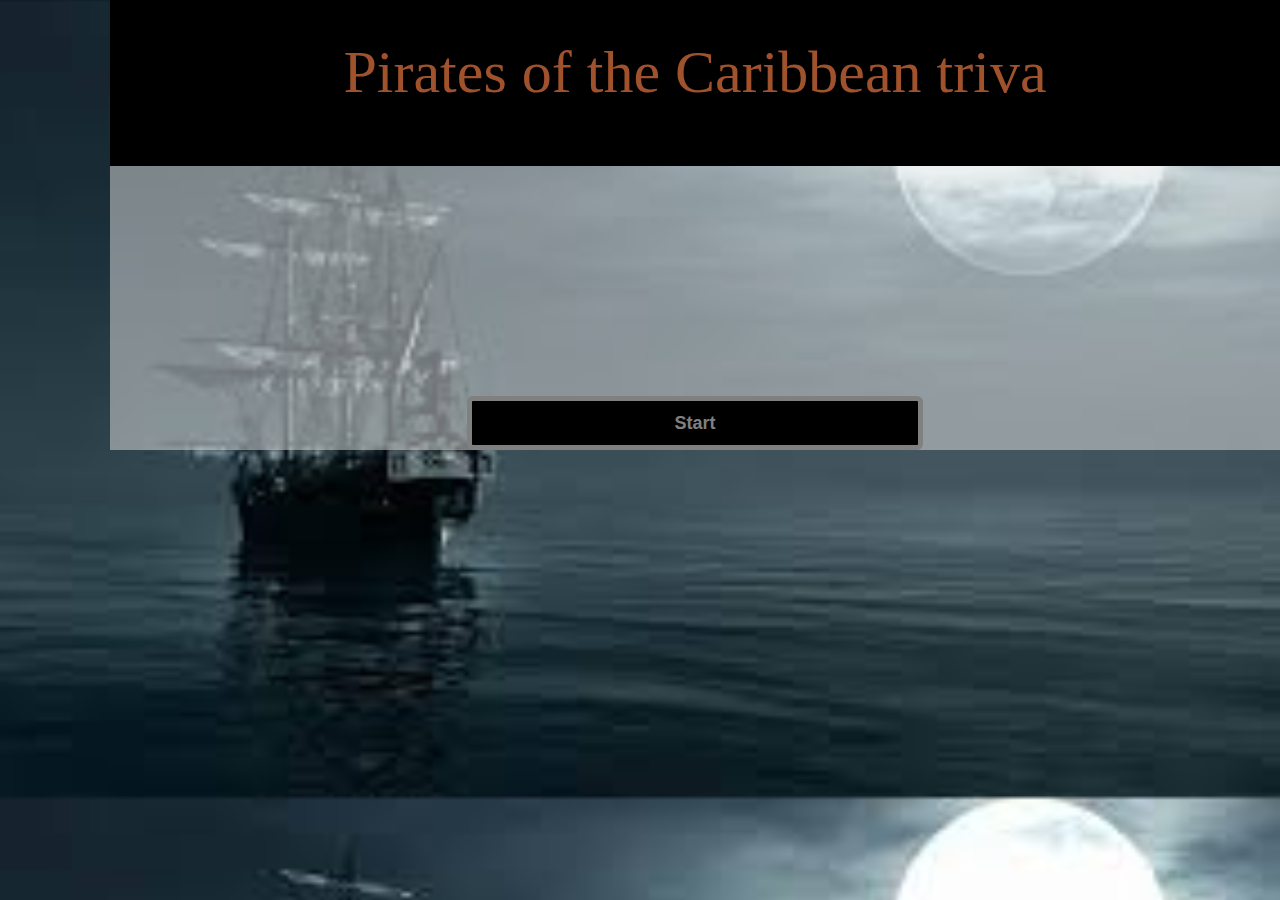
<file: index.html>
<!DOCTYPE html>
<html>
<head>
	<title>Pirates of the Caribbean triva</title>  
	<link rel="stylesheet" type="text/css" href="assests/css/style.css">
	<link rel="stylesheet" type="text/css" href="assests/css/reset.css">
	<link rel="stylesheet" href="https://maxcdn.bootstrapcdn.com/bootstrap/3.3.6/css/bootstrap.min.css">
	<script src="https://cdnjs.cloudflare.com/ajax/libs/jquery/3.2.1/jquery.min.js"></script>
</head>
<body>
	<div class="container page">
		<div class= "row">
			<div class="text-center col-lg-12" id="header">
			Pirates of the Caribbean triva
			</div>
		</div>
			<br>
			<br>
			<br>
		<div class="row">
			<div class="col-lg-12 text-center">
				<button type="button" class="btn btn-default btn-lg" id="start">Start</button>
			</div>
		</div>
	</div>
	<script type="text/javascript">
		function click()
		{
			$("#start").on('click',function()
			{
					window.location = 'trivagame.html';	
			});
		}
	click();
	</script>

</body>
</html>
</file>
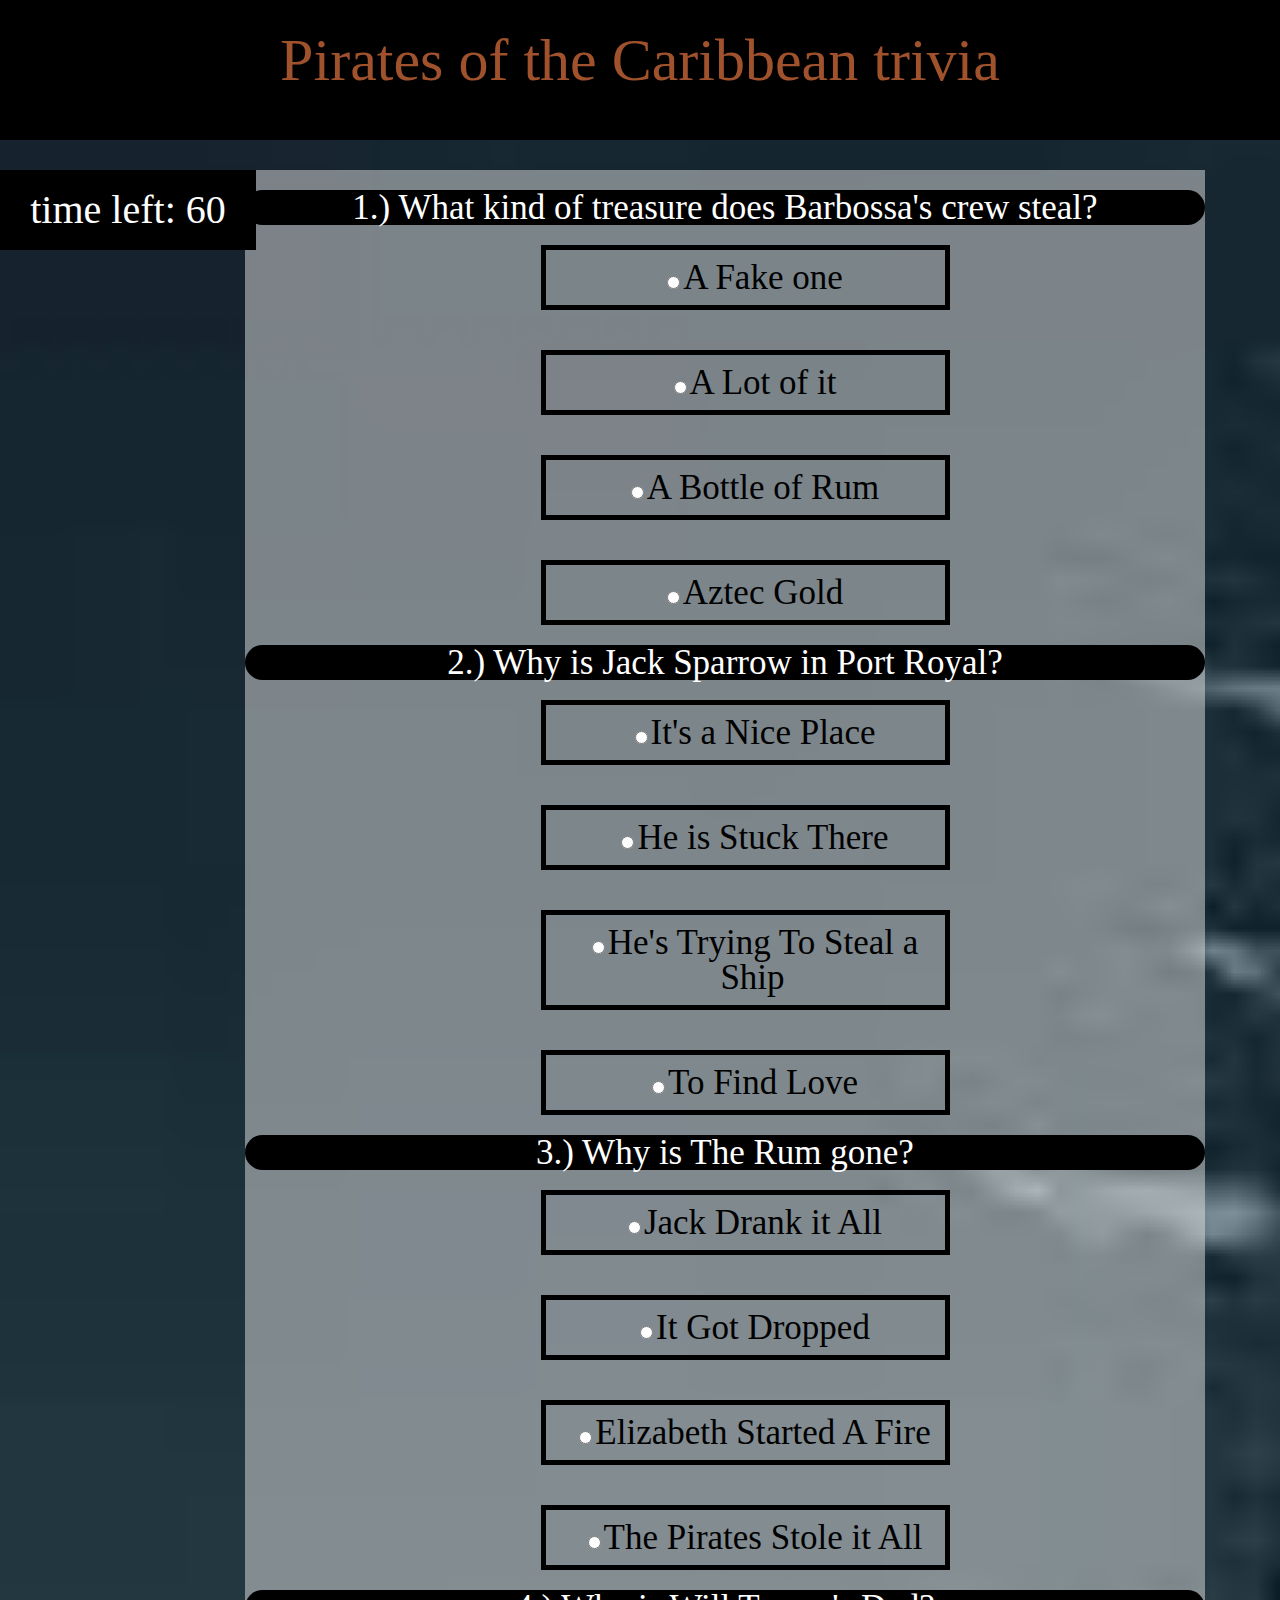
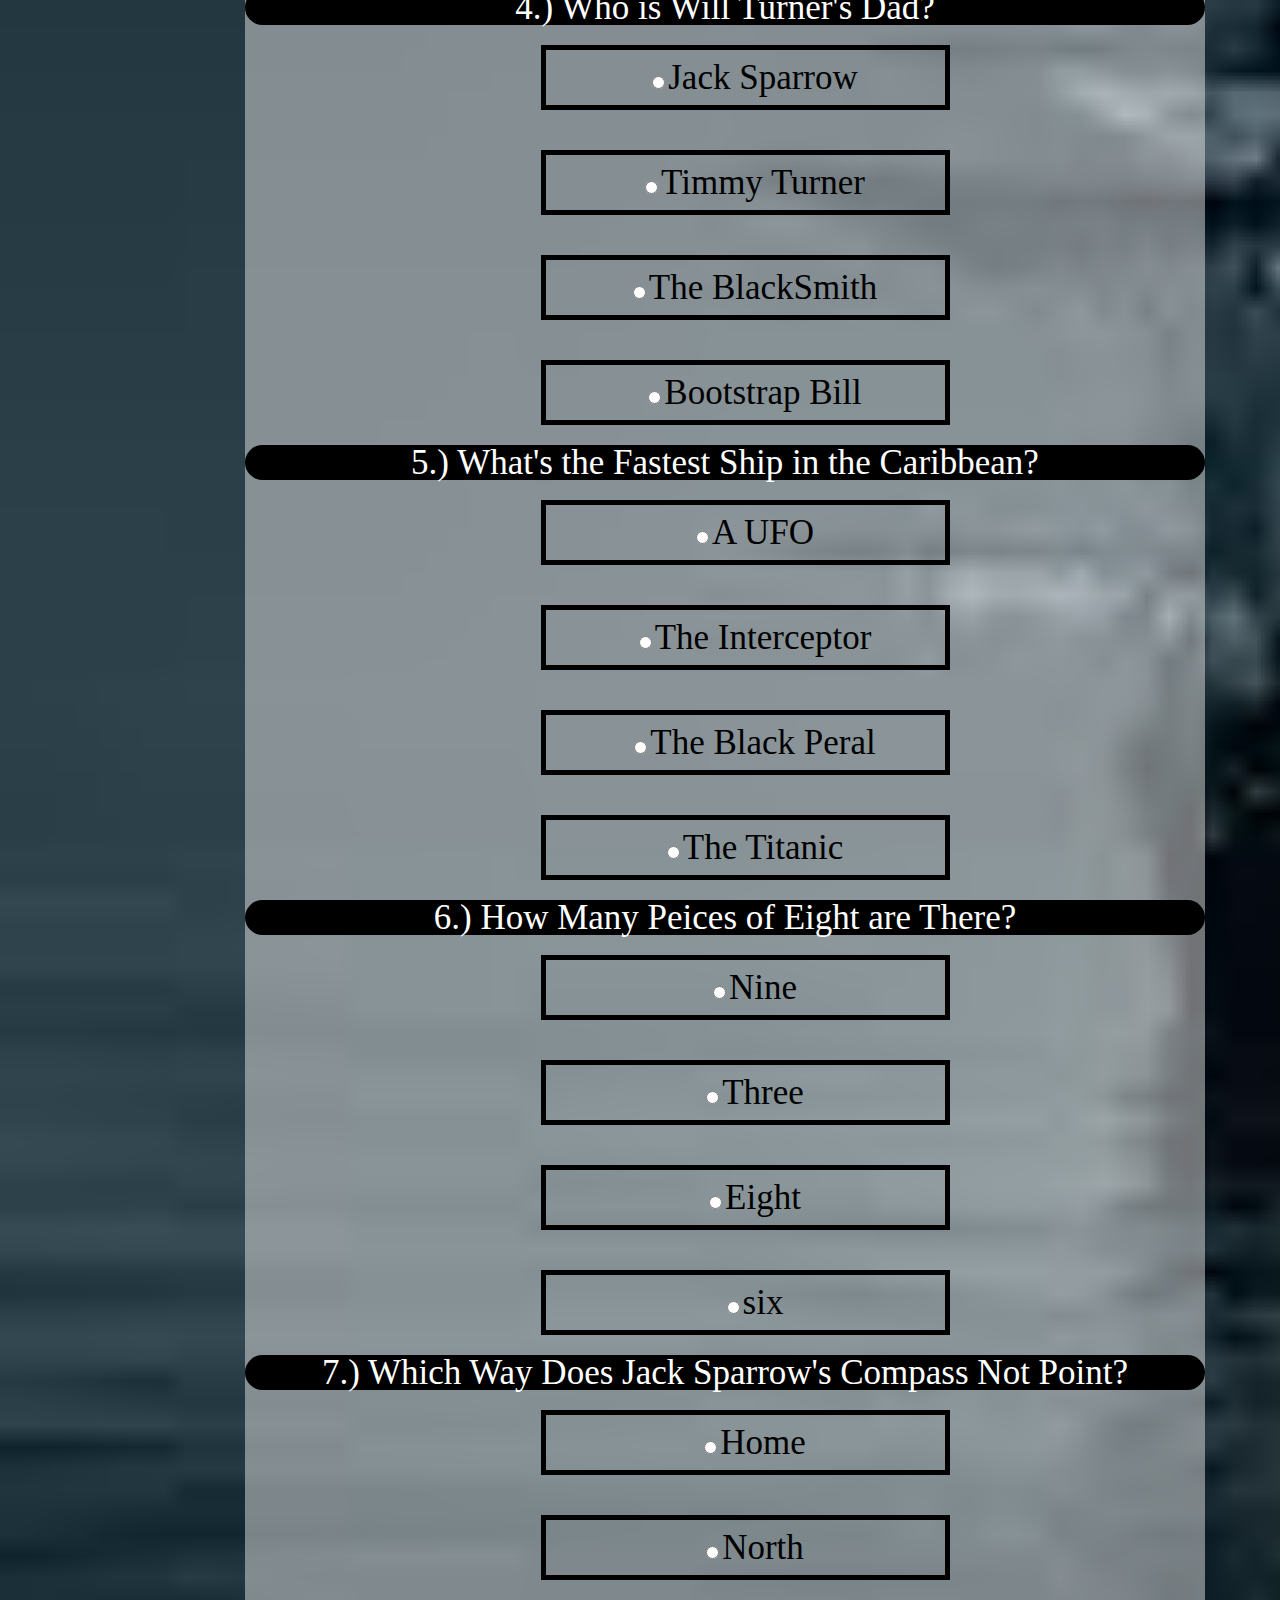
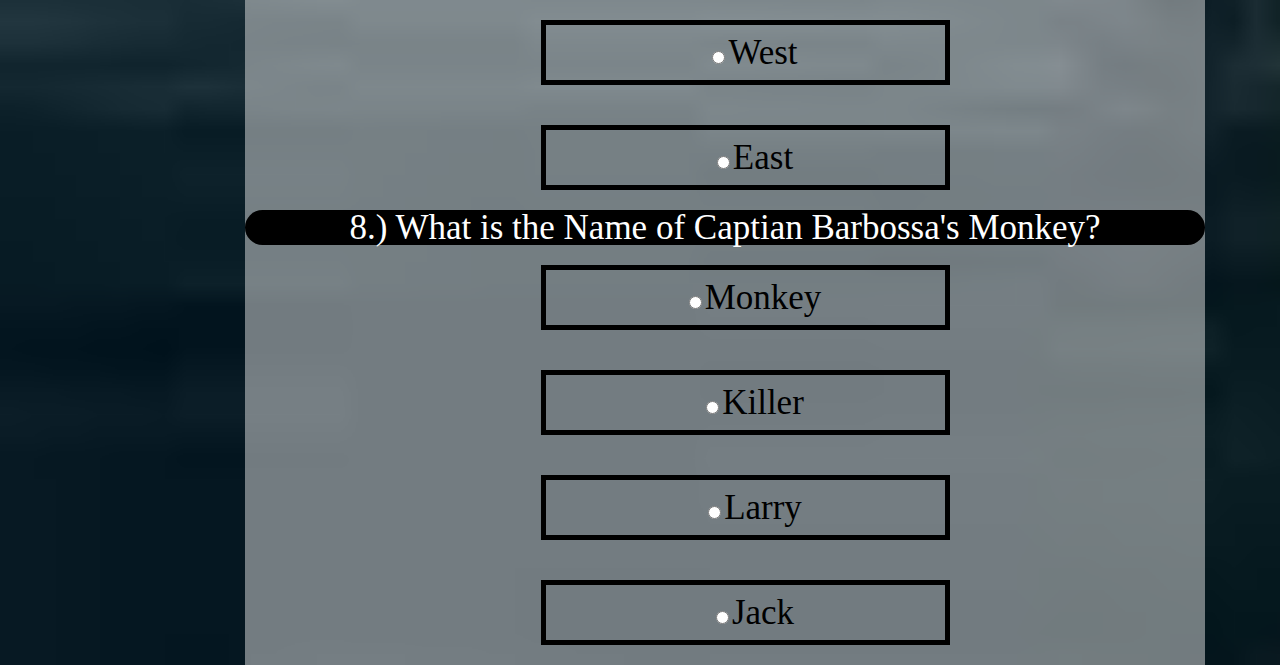
<file: trivagame.html>
<!DOCTYPE html>
<html>
<head>
	<title>Pirates of the Caribbean triva</title>
	<link rel="stylesheet" type="text/css" href="assests/css/style.css">
	<link rel="stylesheet" type="text/css" href="assests/css/reset.css">
	
	<script src="https://cdnjs.cloudflare.com/ajax/libs/jquery/3.2.1/jquery.min.js"></script>
	<script type="text/javascript" src="assests/javascript/triva.js"></script>
</head>
<body>
	<div class="page">
		<div id="header">
			Pirates of the Caribbean trivia
		</div>
			<div class="time"></div>	
			
		<div class="container">	
			<div class="done"></div>
			<div class="correct"></div>
			<div class="wrong"></div>
			<div class="na"></div>
		<div id="content">
		<form id="quiz" name="quiz">
			<div class="questions">
				1.) What kind of treasure does Barbossa's crew steal? 
			</div>	
			<div>
				<label class="option"><input type="radio" name="Q1" id="Q1" value="2"/>A Fake one</label>
				<label class="option"><input type="radio" name="Q1" value="2"/>A Lot of it</label>
				<label class="option"><input type="radio" name="Q1" value="2"/>A Bottle of Rum </label>
				<label class="option"><input type="radio" name="Q1"  id="Q1" value="1" />Aztec Gold</label>
			</div>
			<div class="questions">
				2.) Why is Jack Sparrow in Port Royal?
			</div>	
			<div>
				<label class="option"><input type="radio" name="Q2" value="2"/>It's a Nice Place</label>
				<label class="option"><input type="radio" name="Q2" value="2"/>He is Stuck There</label>
				<label class="option"><input type="radio" name="Q2" value="1"/>He's Trying To Steal a Ship </label>
				<label class="option"><input type="radio" name="Q2" value="2" />To Find Love</label>
			</div>
			<div class="questions">
				3.) Why is The Rum gone? 
			</div>	
			<div>
				<label class="option"><input type="radio" name="Q3" value="2"/>Jack Drank it All</label>
				<label class="option"><input type="radio" name="Q3" value="2"/>It Got Dropped</label>
				<label class="option"><input type="radio" name="Q3" value="1"/>Elizabeth Started A Fire</label>
				<label class="option"><input type="radio" name="Q3" value="2" />The Pirates Stole it All</label>
			</div>
			<div class="questions">
				4.) Who is Will Turner's Dad?
			</div>
				<label class="option"><input type="radio" name="Q4" value="2"/>Jack Sparrow</label>
				<label class="option"><input type="radio" name="Q4" value="2"/>Timmy Turner</label>
				<label class="option"><input type="radio" name="Q4" value="2"/>The BlackSmith</label>
				<label class="option"><input type="radio" name="Q4" value="1" />Bootstrap Bill</label>
			<div class="questions"> 
				5.) What's the Fastest Ship in the Caribbean? 
			</div>
				<label class="option"><input type="radio" name="Q5" value="2"/>A UFO</label>
				<label class="option"><input type="radio" name="Q5" value="2"/>The Interceptor</label>
				<label class="option"><input type="radio" name="Q5" value="1"/>The Black Peral</label>
				<label class="option"><input type="radio" name="Q5" value="2" />The Titanic</label>
			<div class="questions">
				6.) How Many Peices of Eight are There?
			</div>
				<label class="option"><input type="radio" name="Q6" value="1"/>Nine</label>
				<label class="option"><input type="radio" name="Q6" value="2"/>Three</label>
				<label class="option"><input type="radio" name="Q6" value="2"/>Eight</label>
				<label class="option"><input type="radio" name="Q6" value="2" />six</label>
			<div class="questions">
				7.) Which Way Does Jack Sparrow's Compass Not Point?
			</div>
				<label class="option"><input type="radio" name="Q7" value="2"/>Home</label>
				<label class="option"><input type="radio" name="Q7" value="1"/>North</label>
				<label class="option"><input type="radio" name="Q7" value="2"/>West</label>
				<label class="option"><input type="radio" name="Q7" value="2" />East</label>
			<div class="questions">
				8.) What is the Name of Captian Barbossa's Monkey?
			</div>
				<label class="option"><input type="radio" name="Q8" value="2"/>Monkey</label>
				<label class="option"><input type="radio" name="Q8" value="2"/>Killer</label>
				<label class="option"><input type="radio" name="Q8" value="2"/>Larry</label>
				<label class="option"><input type="radio" name="Q8" value="1"/>Jack</label>
		</form>
		</div>
		</div>
	</div>
</body>
</html>
</file>
<file: assests/css/style.css>
*{
	text-align: center;
	color: white;
}
body {
    background-image: url("../images/ship.jpg");
    background-size:cover;
}
#start{
	margin-top: 50px;
	font-weight: bold;
	color: #808080;
	width: 40%;
	background-color: black;
	border: 5px solid #808080;
}
#header{
	font-family:Bookman;
	font-size: 60px;
	padding-top: 30px;
	color: #a0522d;
	background-color:black;
	padding-bottom:50px;
	margin-bottom: 30px;
}
.time{
	padding:20px 0 20px 0;
	width:20%;
	font-size: 40px;
	background-color: black;
	position: fixed;
}
.container{
	float: right;
	margin-right: 75px;
	font-size: 35px;
	min-height: 200px;
	background-color: grey;
	background: rgba(225, 225 ,225, 0.5);
	width:75%;
}
.done{
	margin-bottom: 20px;
}
.correct{
	margin-bottom: 20px;
	color: green;
}
.wrong{
	margin-bottom: 20px;
	color: red;
}
.na{
	color: orange;
}
.questions{
	background: black;
	border-radius: 20px;
	}

.option{
	color: black;
	width:40%;
	display: inline-block;
	padding: 10px 0 10px 15px;
	border: 5px solid black;
	margin: 20px 20px 20px 60px;
}
.option:hover{
	background-color: black;
	color: white;
}
.option:focus{
	background-color: black;
}
</file>
